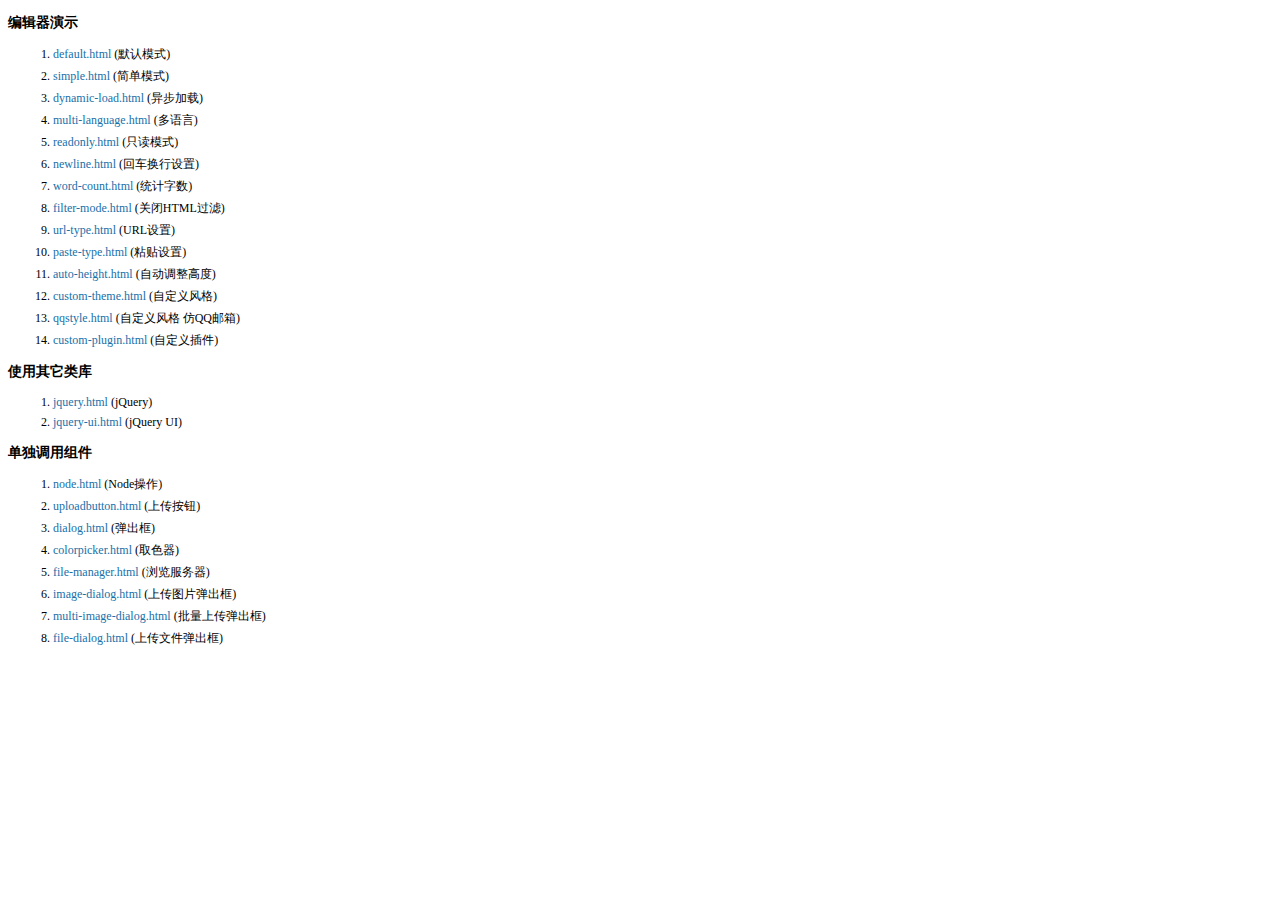
<file: rest-manage/src/main/webapp/js/kindeditor-4.1.10/examples/index.html>
<!doctype html>
<html>
	<head>
		<meta charset="utf-8" />
		<title>KindEditor Examples</title>
		<style>
			body {
				font-size: 12px;
				font-family: Tahoma, Simsun;
			}
			h3 {
				font-size: 14px;
			}
			a {
				color: #1870a9;
				text-decoration: none;
			}
			a:hover {
				color: #BC2A4D;
			}
			li {
				margin: 5px;
			}
		</style>
	</head>
	<body>
		<h3>编辑器演示</h3>
		<ol>
			<li><a href="default.html" target="_blank">default.html</a> (默认模式)</li>
			<li><a href="simple.html" target="_blank">simple.html</a> (简单模式)</li>
			<li><a href="dynamic-load.html" target="_blank">dynamic-load.html</a> (异步加载)</li>
			<li><a href="multi-language.html" target="_blank">multi-language.html</a> (多语言)</li>
			<li><a href="readonly.html" target="_blank">readonly.html</a> (只读模式)</li>
			<li><a href="newline.html" target="_blank">newline.html</a> (回车换行设置)</li>
			<li><a href="word-count.html" target="_blank">word-count.html</a> (统计字数)</li>
			<li><a href="filter-mode.html" target="_blank">filter-mode.html</a> (关闭HTML过滤)</li>
			<li><a href="url-type.html" target="_blank">url-type.html</a> (URL设置)</li>
			<li><a href="paste-type.html" target="_blank">paste-type.html</a> (粘贴设置)</li>
			<li><a href="auto-height.html" target="_blank">auto-height.html</a> (自动调整高度)</li>
			<li><a href="custom-theme.html" target="_blank">custom-theme.html</a> (自定义风格)</li>
			<li><a href="qqstyle.html" target="_blank">qqstyle.html</a> (自定义风格 仿QQ邮箱)</li>
			<li><a href="custom-plugin.html" target="_blank">custom-plugin.html</a> (自定义插件)</li>
		</ol>
		<h3>使用其它类库</h3>
		<ol>
			<li><a href="jquery.html" target="_blank">jquery.html</a> (jQuery)</li>
			<li><a href="jquery-ui.html" target="_blank">jquery-ui.html</a> (jQuery UI)</li>
		</ol>
		<h3>单独调用组件</h3>
		<ol>
			<li><a href="node.html" target="_blank">node.html</a> (Node操作)</li>
			<li><a href="uploadbutton.html" target="_blank">uploadbutton.html</a> (上传按钮)</li>
			<li><a href="dialog.html" target="_blank">dialog.html</a> (弹出框)</li>
			<li><a href="colorpicker.html" target="_blank">colorpicker.html</a> (取色器)</li>
			<li><a href="file-manager.html" target="_blank">file-manager.html</a> (浏览服务器)</li>
			<li><a href="image-dialog.html" target="_blank">image-dialog.html</a> (上传图片弹出框)</li>
			<li><a href="multi-image-dialog.html" target="_blank">multi-image-dialog.html</a> (批量上传弹出框)</li>
			<li><a href="file-dialog.html" target="_blank">file-dialog.html</a> (上传文件弹出框)</li>
		</ol>
	</body>
</html>
</file>
